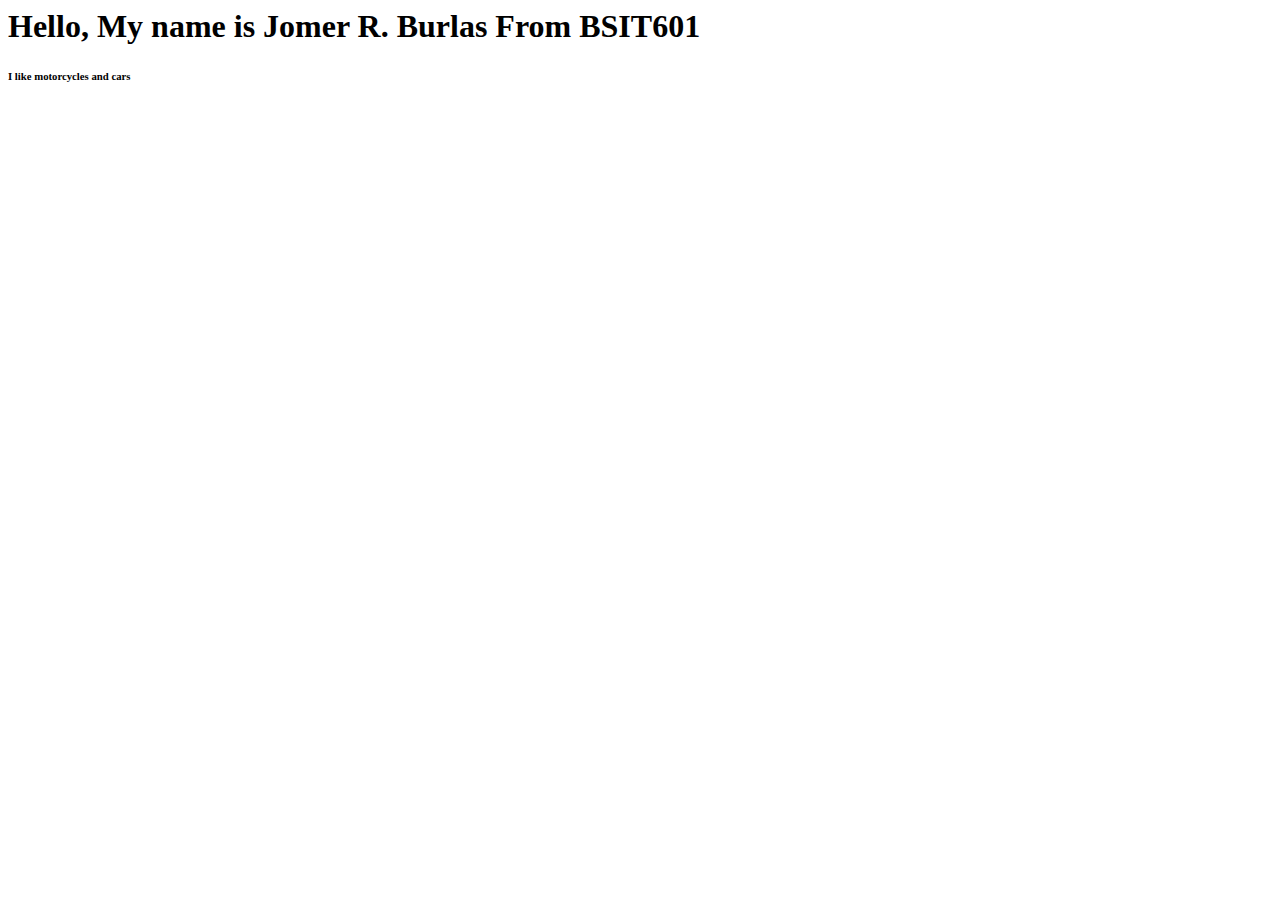
<file: index.html>
<html>
    <head>
      <title>Jomer Burlas</title>
    </head>
    <body>
      <h1>Hello, My name is Jomer R. Burlas From BSIT601</h1>
        <h6>I like motorcycles and cars</h6>
  </body>
</html>
</file>
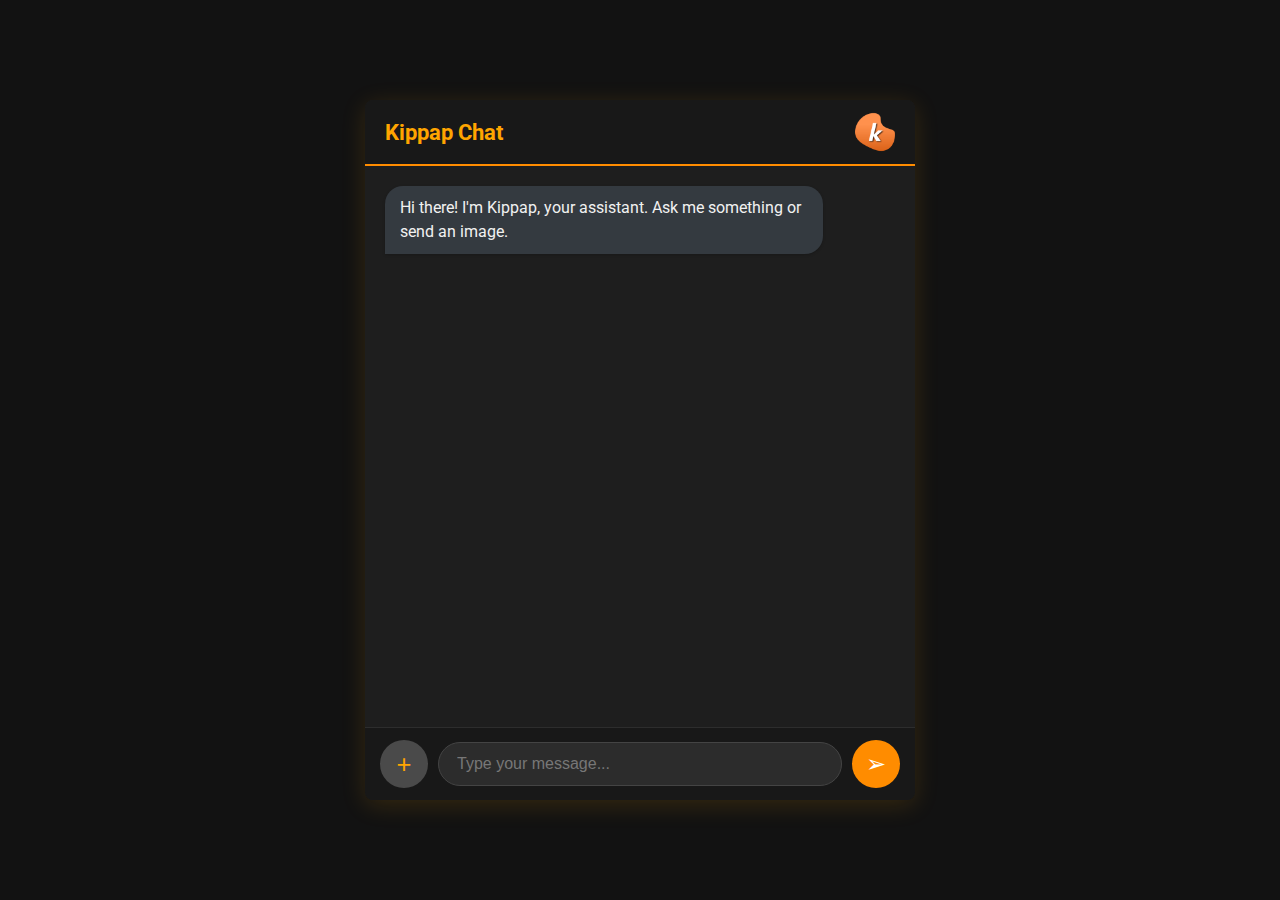
<file: chatbot/index.html>
<!DOCTYPE html>
<html lang="en">
<head>
    <meta charset="UTF-8">
    <meta name="viewport" content="width=device-width, initial-scale=1.0">
    <title>Kippap Chatbot</title>
    <link rel="icon" type="image/x-icon" href="kippap.png">
    <style>
        @import url('https://fonts.googleapis.com/css2?family=Roboto:wght@400;500;700&display=swap');

        :root {
            --body-bg: #121212; /* Very dark grey, almost black */
            --container-bg: #1E1E1E; /* Dark grey for chat container */
            --header-bg: #181818; /* Slightly different dark for header */
            --header-text-color: #FFA500; /* Orange for header title */
            --header-border-color: #FF8C00; /* Orange accent border for header */

            --chatbox-bg: #1E1E1E; 
            
            --text-color: #EAEAEA; /* Off-white for general text */
            --text-color-muted: #A0A0A0; /* Muted grey for secondary text */

            --message-user-bg: #E67E22; /* A nice shade of orange for user messages */
            --message-user-text: #FFFFFF; /* White text on orange */
            --message-bot-bg: #343A40;   /* Dark grey for bot messages, good contrast */
            --message-bot-text: #F1F1F1;

            --input-area-bg: #181818; 
            --input-area-border: #2D2D2D; 
            --input-bg: #2C2C2C; /* Dark grey for input field */
            --input-border: #444; /* Subtle border for input */
            --input-border-focus: #FFA500; /* Orange border on focus */
            --input-text: #EAEAEA;
            --input-placeholder-color: #777;

            --button-bg: #FF8C00; /* Dark Orange for buttons */
            --button-text: #FFFFFF;
            --button-hover-bg: #E67E22; /* Slightly darker/different orange on hover */

            --upload-button-bg: #4A4A4A;
            --upload-button-hover-bg: #5A5A5A;
            --upload-button-text: #FFA500;


            --typing-indicator-color: #FFA500; /* Orange for typing indicator */
            --loader-track-color: #444;
            --loader-spinner-color: #FF8C00; 

            --link-color: #FFAB40; /* A slightly lighter orange for links for better visibility */
            --box-shadow-light: rgba(255, 165, 0, 0.1);
            --box-shadow-medium: rgba(255, 165, 0, 0.15);

            --image-preview-bg: #252525;
            --image-preview-border: #383838;
            --remove-button-bg: #D9534F; /* A soft red */
            --remove-button-text: white;
            --remove-button-border-color: var(--body-bg); /* Use body-bg for contrast */

            --font-family-main: 'Roboto', 'Segoe UI', Arial, sans-serif;
            --border-radius-soft: 8px;
            --border-radius-messages: 18px;
            --border-radius-buttons: 25px;

            --scrollbar-thumb-bg: #FFA500;
            --scrollbar-track-bg: #2C2C2C;
        }

        body {
            font-family: var(--font-family-main);
            display: flex;
            justify-content: center;
            align-items: center;
            min-height: 100vh;
            background-color: var(--body-bg);
            color: var(--text-color);
            margin: 0;
            padding: 10px; 
            box-sizing: border-box;
        }

        #chat-container {
            width: 100%;
            max-width: 550px; 
            background-color: var(--container-bg);
            border-radius: var(--border-radius-soft);
            box-shadow: 0 5px 25px var(--box-shadow-medium);
            display: flex;
            flex-direction: column;
            height: 90vh; 
            max-height: 700px; 
            overflow: hidden;
        }

        #header-area {
            background-color: var(--header-bg);
            color: var(--header-text-color);
            padding: 12px 20px;
            border-bottom: 2px solid var(--header-border-color);
            display: flex;
            justify-content: space-between; 
            align-items: center;
            flex-shrink: 0; 
        }
        #header-title {
            font-size: 1.4em;
            font-weight: bold;
        }
        #logo-container img {
            height: 40px; 
            width: auto;
            display: block;
        }

        #chatbox {
            flex-grow: 1;
            overflow-y: auto;
            padding: 20px;
            background-color: var(--chatbox-bg);
            display: flex;
            flex-direction: column;
            gap: 12px; 
        }
        /* Custom Scrollbar */
        #chatbox::-webkit-scrollbar {
            width: 8px;
        }
        #chatbox::-webkit-scrollbar-track {
            background: var(--scrollbar-track-bg);
            border-radius: 10px;
        }
        #chatbox::-webkit-scrollbar-thumb {
            background: var(--scrollbar-thumb-bg);
            border-radius: 10px;
        }
        #chatbox::-webkit-scrollbar-thumb:hover {
            background: var(--button-hover-bg);
        }


        .message {
            padding: 10px 15px;
            max-width: 80%; 
            word-wrap: break-word;
            line-height: 1.5;
            box-shadow: 0 1px 3px rgba(0,0,0,0.2);
        }
        .message p { /* Style for text within a message that might also contain an image or formatted list */
            margin: 0 0 0.5em 0; /* Add some bottom margin to paragraphs in messages */
        }
        .message p:last-child {
            margin-bottom: 0;
        }
        .message ul {
            margin: 0.5em 0 0 20px; /* Style for lists within messages */
            padding: 0;
        }
        .message li {
            margin-bottom: 0.25em;
        }

        .message img { /* Style for images within a message */
            max-width: 100%;
            max-height: 250px; 
            border-radius: var(--border-radius-soft);
            margin-top: 8px;
            display: block;
        }
         .user-message img:only-child, .bot-message img:only-child { /* If image is the only child, no top margin */
            margin-top: 0;
        }


        .user-message {
            background-color: var(--message-user-bg);
            color: var(--message-user-text);
            align-self: flex-end;
            border-radius: var(--border-radius-messages) var(--border-radius-messages) 0 var(--border-radius-messages);
        }
        

        .bot-message {
            background-color: var(--message-bot-bg);
            color: var(--message-bot-text);
            align-self: flex-start;
            border-radius: var(--border-radius-messages) var(--border-radius-messages) var(--border-radius-messages) 0;
        }
        
        #imagePreviewContainer {
            padding: 10px 15px;
            background-color: var(--image-preview-bg);
            border-bottom: 1px solid var(--image-preview-border);
            display: none; 
            flex-shrink: 0; 
            align-items: center;
        }
        .image-preview-item {
            position: relative;
            display: inline-block;
            margin-right: 10px;
        }
        #imagePreviewContainer img {
            display: block;
            max-height: 60px;
            max-width: 100px;
            border-radius: var(--border-radius-soft);
            object-fit: cover;
            border: 1px solid var(--image-preview-border);
        }
        #removeImagePreview {
            position: absolute;
            top: -10px;         
            right: -10px;        
            background-color: var(--remove-button-bg);
            color: var(--remove-button-text);
            border: 2px solid var(--body-bg); 
            border-radius: 50%;
            width: 24px;        
            height: 24px;
            font-size: 14px;    
            font-weight: bold;
            line-height: 20px;  
            text-align: center;
            cursor: pointer;
            padding: 0;
            z-index: 10;        
            box-shadow: 0 1px 3px rgba(0,0,0,0.3);
            transition: background-color 0.2s, transform 0.1s;
        }
        #removeImagePreview:hover {
            background-color: #C0392B; /* Darker red on hover */
            transform: scale(1.1);
        }

        .typing-indicator {
            padding: 8px 20px;
            font-style: italic;
            color: var(--typing-indicator-color);
            display: none; 
            align-items: center; 
            gap: 8px; 
            flex-shrink: 0; 
            background-color: var(--input-area-bg); 
        }
        .loader {
            border: 3px solid var(--loader-track-color);
            border-top: 3px solid var(--loader-spinner-color);
            border-radius: 50%;
            width: 18px; 
            height: 18px;
            animation: spin 1s linear infinite;
            display: inline-block;
        }
        @keyframes spin {
            0% { transform: rotate(0deg); }
            100% { transform: rotate(360deg); }
        }

        #input-area {
            display: flex;
            padding: 12px 15px;
            background-color: var(--input-area-bg);
            border-top: 1px solid var(--input-area-border);
            align-items: center;
            gap: 10px; 
            flex-shrink: 0; 
        }
        #userInput {
            flex-grow: 1;
            padding: 12px 18px;
            background-color: var(--input-bg);
            color: var(--input-text);
            border: 1px solid var(--input-border);
            border-radius: var(--border-radius-buttons);
            outline: none;
            font-size: 1em;
            transition: border-color 0.2s;
        }
        #userInput::placeholder {
            color: var(--input-placeholder-color);
        }
        #userInput:focus {
            border-color: var(--input-border-focus);
        }

        #uploadImage, #sendButton {
            padding: 10px; 
            width: 48px; 
            height: 48px;
            background-color: var(--button-bg);
            color: var(--button-text);
            border: none;
            border-radius: 50%; /* Circular buttons */
            cursor: pointer;
            display: flex;
            align-items: center;
            justify-content: center;
            font-size: 1.5em; 
            transition: background-color 0.2s, transform 0.1s;
            flex-shrink: 0; 
        }
        #sendButton {
            background-color: var(--button-bg);
        }
        #sendButton:hover {
            background-color: var(--button-hover-bg);
            transform: scale(1.05);
        }
        #uploadImage {
            background-color: var(--upload-button-bg);
            color: var(--upload-button-text);
            font-size: 1.6em; /* '+' sign size */
        }
        #uploadImage:hover {
            background-color: var(--upload-button-hover-bg);
            transform: scale(1.05);
        }

        /* Mobile Responsiveness */
        @media (max-width: 600px) {
            body {
                padding: 0; /* Full bleed on mobile */
            }
            #chat-container {
                height: 100vh; 
                max-height: 100vh; 
                border-radius: 0; 
                max-width: 100%;
                box-shadow: none;
            }
            #header-area {
                padding: 10px 15px;
                border-bottom-width: 1px; 
            }
            #header-title {
                font-size: 1.2em;
            }
            #logo-container img {
                height: 30px;
            }
            #chatbox {
                padding: 15px 10px; 
            }
            .message {
                max-width: 85%;
                padding: 8px 12px;
                font-size: 0.95em;
            }
            #input-area {
                padding: 8px 10px; 
                gap: 8px;
            }
            #userInput {
                padding: 10px 15px;
                font-size: 0.95em;
            }
            #uploadImage, #sendButton {
                width: 42px;
                height: 42px;
                font-size: 1.3em;
            }
             #imagePreviewContainer {
                padding: 8px 10px;
            }
            #imagePreviewContainer img {
                max-height: 50px;
            }
             #removeImagePreview {
                width: 20px;
                height: 20px;
                font-size: 12px;
                line-height: 17px; 
                top: -7px;
                right: -7px;
            }
        }
    </style>
</head>
<body>
    <div id="chat-container">
        <div id="header-area">
            <span id="header-title">Kippap Chat</span>
            <div id="logo-container">
                <img src="kippap.png" alt="Kippap Logo">
            </div>
        </div>
        <div id="chatbox">
            <div class="message bot-message">Hi there! I'm Kippap, your assistant. Ask me something or send an image.</div>
        </div>
        
        <div id="imagePreviewContainer">
            </div>

        <div class="typing-indicator" id="typingIndicator">
            <div class="loader"></div> Bot is typing...
        </div>
        <div id="input-area">
            <button id="uploadImage" title="Upload Image">+</button>
            <input type="file" id="imageUploadInput" accept="image/*" style="display: none;">
            <input type="text" id="userInput" placeholder="Type your message...">
            <button id="sendButton" title="Send Message">➢</button>
        </div>
    </div>

    <script>
        const chatbox = document.getElementById('chatbox');
        const userInput = document.getElementById('userInput');
        const sendButton = document.getElementById('sendButton');
        const typingIndicator = document.getElementById('typingIndicator');
        const uploadImageButton = document.getElementById('uploadImage');
        const imageUploadInput = document.getElementById('imageUploadInput');
        const apiUrl = 'https://jomerdevtest.online/chatbot/chat_api.php';
        const imagePreviewContainer = document.getElementById('imagePreviewContainer');

        let currentImageBase64 = null;
        let currentImageMimeType = null;

        /**
         * Finds URLs in a string and replaces them with clickable HTML anchor tags.
         * @param {string} inputText The text to linkify.
         * @returns {string} The text with URLs converted to HTML links.
         */
        function linkify(inputText) {
            if (!inputText) return '';
            let replacedText = inputText;

            const urlPattern = /(\b(https?|ftp):\/\/[-A-Z0-9+&@#\/%?=~_|!:,.;]*[-A-Z0-9+&@#\/%=~_|])/gim;
            replacedText = replacedText.replace(urlPattern, (match) => `<a href="${match}" target="_blank" rel="noopener noreferrer" style="color: var(--link-color); text-decoration: underline;">${match}</a>`);

            // URLs starting with "www." (without // before it)
            const wwwPattern = /(^|[^A-Z0-9\/])(www\.[\S]+(\b|$))/gim; // Ensure 'www' is not part of a path segment
            replacedText = replacedText.replace(wwwPattern, (match, p1, p2) => `${p1}<a href="http://${p2}" target="_blank" rel="noopener noreferrer" style="color: var(--link-color); text-decoration: underline;">${p2}</a>`);
            
            // Email addresses
            const emailPattern = /([\w.-]+@[\w-]+\.[\w.-]+)/gim;
            replacedText = replacedText.replace(emailPattern, (match) => `<a href="mailto:${match}" style="color: var(--link-color); text-decoration: underline;">${match}</a>`);

            return replacedText;
        }

        /**
         * Formats a string containing a list of packages into an HTML list.
         * Assumes input like: "Intro text: * **Package1:** Price1 * **Package2:** Price2"
         * @param {string} inputText The raw text string with package information.
         * @returns {string} HTML string with a formatted list.
         */
        function formatPackageList(inputText) {
            const firstListItemMarker = inputText.indexOf("* **");
            let introHtml = "";
            let listItemsString = "";

            if (firstListItemMarker !== -1) {
                const introText = inputText.substring(0, firstListItemMarker).trim();
                if (introText) {
                    introHtml = `<p>${linkify(introText)}</p>`; // Linkify intro text as well
                }
                listItemsString = inputText.substring(firstListItemMarker);
            } else {
                return `<p>${linkify(inputText.trim())}</p>`; // Not a list, just linkify the whole thing
            }

            const itemsArray = listItemsString.split('*')
                .map(item => item.trim())
                .filter(item => item.startsWith("**") && item.includes(":**"));

            if (itemsArray.length === 0) {
                return introHtml || `<p>${linkify(inputText.trim())}</p>`;
            }

            const listHtml = itemsArray.map(itemStr => {
                const boldPartMatch = itemStr.match(/\*\*(.*?):\*\*/);
                if (boldPartMatch && boldPartMatch[1]) {
                    const boldText = linkify(boldPartMatch[1].trim() + ":");
                    const priceText = linkify(itemStr.substring(boldPartMatch[0].length).trim());
                    return `<li><strong>${boldText}</strong> ${priceText}</li>`;
                }
                return `<li>${linkify(itemStr.replace(/\*\*/g, ''))}</li>`;
            }).join('');

            return `${introHtml}<ul>${listHtml}</ul>`;
        }


        function displayMessage(content, sender) {
            const messageDiv = document.createElement('div');
            messageDiv.classList.add('message', sender === 'user' ? 'user-message' : 'bot-message');
            
            if (typeof content === 'string') {

                messageDiv.innerHTML = linkify(content); 
            } else if (content instanceof HTMLElement) {
                messageDiv.appendChild(content);
            }
            chatbox.appendChild(messageDiv);
            chatbox.scrollTop = chatbox.scrollHeight;
        }
        
        uploadImageButton.addEventListener('click', () => {
            imageUploadInput.click();
        });

        imageUploadInput.addEventListener('change', (event) => {
            const file = event.target.files[0];
            if (file && file.type.startsWith('image/')) {
                const reader = new FileReader();
                reader.onload = (e) => {
                    imagePreviewContainer.innerHTML = ''; 
                    const previewItem = document.createElement('div');
                    previewItem.className = 'image-preview-item';
                    const imgPreview = document.createElement('img');
                    imgPreview.src = e.target.result;
                    previewItem.appendChild(imgPreview);
                    const removeButton = document.createElement('button');
                    removeButton.id = 'removeImagePreview';
                    removeButton.innerHTML = '&times;'; 
                    removeButton.title = 'Remove image';
                    removeButton.onclick = () => {
                        imagePreviewContainer.innerHTML = '';
                        imagePreviewContainer.style.display = 'none';
                        currentImageBase64 = null;
                        currentImageMimeType = null;
                        imageUploadInput.value = ''; 
                    };
                    previewItem.appendChild(removeButton);
                    imagePreviewContainer.appendChild(previewItem);
                    imagePreviewContainer.style.display = 'flex';

                    const base64Full = e.target.result; 
                    const parts = base64Full.split(',');
                    if (parts.length < 2) {
                        console.error("Invalid Base64 string format for image upload.");
                        displayMessage('Error: Could not process image due to invalid format.', 'bot');
                        removeButton.onclick(); 
                        return;
                    }
                    const mimeTypePartMatch = parts[0].match(/:(.*?);/);
                    if (mimeTypePartMatch && mimeTypePartMatch[1]) {
                        currentImageMimeType = mimeTypePartMatch[1];
                        currentImageBase64 = parts[1];
                    } else {
                        console.error("Could not parse MIME type from Base64 string.");
                        displayMessage('Error: Could not determine image type.', 'bot');
                        removeButton.onclick(); 
                    }
                };
                reader.readAsDataURL(file);
            } else if (file) {
                displayMessage('Please select a valid image file (e.g., JPG, PNG, GIF).', 'bot');
                imageUploadInput.value = ''; 
            }
        });

        async function sendMessage() {
            const messageText = userInput.value.trim();
            if (!messageText && !currentImageBase64) {
                return; 
            }

            const textToSend = messageText; 
            const imagePayloadToSend = currentImageBase64 ? { data: currentImageBase64, mimeType: currentImageMimeType } : null;
            const imageSrcForDisplay = currentImageBase64 ? `data:${currentImageMimeType};base64,${currentImageBase64}` : null;

            if (imageSrcForDisplay) {
                const messageContentWrapper = document.createElement('div');
                const sentImageElement = document.createElement('img');
                sentImageElement.src = imageSrcForDisplay;
                messageContentWrapper.appendChild(sentImageElement);

                if (textToSend) {
                    const textElement = document.createElement('p');
                    textElement.innerHTML = linkify(textToSend); 
                    messageContentWrapper.appendChild(textElement);
                }
                displayMessage(messageContentWrapper, 'user');
            } else if (textToSend) {
                displayMessage(textToSend, 'user'); 
            }
            
            userInput.value = ''; 
            if (imagePreviewContainer.style.display !== 'none') {
                imagePreviewContainer.innerHTML = '';
                imagePreviewContainer.style.display = 'none';
            }
            imageUploadInput.value = ''; 

            currentImageBase64 = null; 
            currentImageMimeType = null;

            typingIndicator.style.display = 'flex'; 
            chatbox.scrollTop = chatbox.scrollHeight;

            const payload = { message: textToSend }; 
            if (imagePayloadToSend) {
                payload.image = imagePayloadToSend;
            }

            try {
                const response = await fetch(apiUrl, {
                    method: 'POST',
                    headers: { 'Content-Type': 'application/json' },
                    body: JSON.stringify(payload) 
                });

                if (!response.ok) {
                    let errorMsg = `Error: ${response.statusText} (Status: ${response.status})`;
                    try { 
                        const errorData = await response.json(); 
                        errorMsg = (errorData && errorData.reply) ? errorData.reply : errorMsg; 
                    } catch (e) { /* Response might not be JSON */ }
                    throw new Error(errorMsg);
                }
                const data = await response.json();

                displayMessage(data.reply, 'bot'); 

            } catch (error) {
                console.error('Error sending message:', error);
                displayMessage(`Bot Error: ${linkify(error.message) || 'Could not connect to the bot.'}`, 'bot');
            } finally {
                typingIndicator.style.display = 'none';
                chatbox.scrollTop = chatbox.scrollHeight;
            }
        }

        sendButton.addEventListener('click', sendMessage);
        userInput.addEventListener('keypress', (event) => {
            if (event.key === 'Enter' && !event.shiftKey) { 
                event.preventDefault(); 
                sendMessage();
            }
        });
        
        document.addEventListener('DOMContentLoaded', () => {
            const initialBotMessages = chatbox.querySelectorAll('.bot-message');
            initialBotMessages.forEach(messageElement => {
                // Example: If initial message could be a package list
                // if (messageElement.textContent.includes("* **")) { // Simple check
                //    messageElement.innerHTML = formatPackageList(messageElement.textContent);
                // } else {
                messageElement.innerHTML = linkify(messageElement.innerHTML);
                // }
            });
        });
    </script>
</body>
</html>
</file>
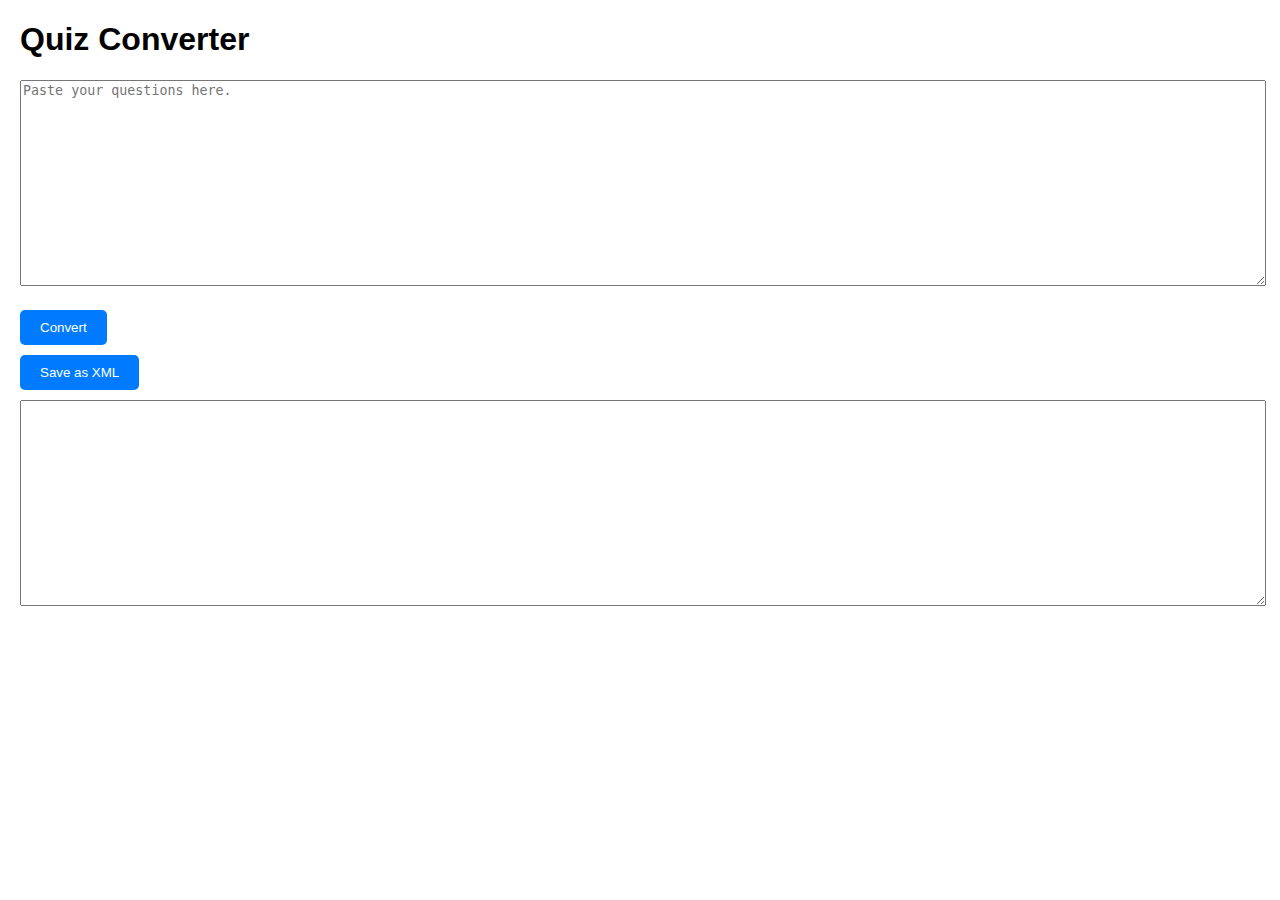
<file: ddwtos.html>
<!DOCTYPE html>
<html lang="en">
<head>
    <meta charset="UTF-8">
    <meta name="viewport" content="width=device-width, initial-scale=1.0">
    <title>Quiz Converter</title>
<style>
        body { font-family: Arial, sans-serif; margin: 20px; }
        textarea { width: 100%; margin-bottom: 10px; height: 200px; }
        button { display: block; margin: 10px 0; padding: 10px 20px; background-color: #007BFF; color: white; border: none; border-radius: 5px; cursor: pointer; }
        button:hover { background-color: #0056b3; }
        /* Style for CDATA blocks in output for readability */
        textarea#output { white-space: pre; overflow-wrap: normal; overflow-x: scroll; font-family: monospace; }
    </style>
</head>
<body>
    <h1>Quiz Converter</h1>
    <textarea id="input" placeholder="Paste your questions here."></textarea>
    <button id="convert">Convert</button>
    <button id="save">Save as XML</button>
    <textarea id="output" readonly></textarea>

    <script>
function processQuestion(questionType, questionNumber, questionText, choices) {
    let questionXml = "";
    if (!questionType || !questionNumber) return ""; // Don't process incomplete entries

    // Apply common replacements first
    questionText = questionText.replace(/\[Photo\]/g, '<img class="img-fluid align-top" role="presentation" src="');
    questionText = questionText.replace(/\[\/Photo\]/g, '" alt="" width="500">');

    if (questionType === "DESC") {
        questionXml = `    <question type="description">\n        <name>\n            <text>${questionNumber}</text>\n        </name>\n        <questiontext format="html">\n            <text><![CDATA[${questionText}]]></text>\n        </questiontext>\n        <generalfeedback format="html">\n            <text></text>\n        </generalfeedback>\n        <defaultgrade>0</defaultgrade>\n        <penalty>0</penalty>\n        <hidden>0</hidden>\n        <idnumber></idnumber>\n    </question>\n`;
    } else if (questionType === "MC" && choices.length > 0) {
        questionXml = `    <question type="multichoice">\n        <name>\n            <text>${questionNumber}</text>\n        </name>\n        <questiontext format="html">\n            <text><![CDATA[${questionText}]]></text>\n        </questiontext>\n        <generalfeedback format="html">\n            <text></text>\n        </generalfeedback>\n        <defaultgrade>1</defaultgrade>\n        <penalty>0.3333333</penalty>\n        <hidden>0</hidden>\n        <idnumber></idnumber>\n        <single>true</single>\n        <shuffleanswers>true</shuffleanswers>\n        <answernumbering>abc</answernumbering>\n        <correctfeedback format="html">\n            <text>Your answer is correct.</text>\n        </correctfeedback>\n        <partiallycorrectfeedback format="html">\n            <text>Your answer is partially correct.</text>\n        </partiallycorrectfeedback>\n        <incorrectfeedback format="html">\n            <text>Your answer is incorrect.</text>\n        </incorrectfeedback>\n        <shownumcorrect/>\n`;
        choices.forEach(choice => {
            let fraction = choice.includes("(Correct Answer)") ? "100" : "0";
            choice = choice.replace(" (Correct Answer)", "").trim();
            // Escape XML characters within the choice text if needed, but CDATA helps
            questionXml += `        <answer fraction="${fraction}" format="html">\n            <text><![CDATA[<p>${choice}</p>]]></text>\n            <feedback format="html">\n                <text></text>\n            </feedback>\n        </answer>\n`;
        });
        questionXml += `    </question>\n`;
    } else if (questionType === "DDWTOS" && choices.length > 0) {
         questionXml = `    <question type="ddwtos">\n        <name>\n            <text>${questionNumber}</text>\n        </name>\n        <questiontext format="html">\n            <text><![CDATA[${questionText}]]></text>\n        </questiontext>\n        <generalfeedback format="html">\n            <text></text>\n        </generalfeedback>\n        <defaultgrade>1</defaultgrade>\n        <penalty>0.3333333</penalty>\n        <hidden>0</hidden>\n        <idnumber></idnumber>\n        <shuffleanswers>1</shuffleanswers>\n        <correctfeedback format="html">\n            <text><![CDATA[<p>Your answer is correct.</p>]]></text>\n        </correctfeedback>\n        <partiallycorrectfeedback format="html">\n            <text><![CDATA[<p>Your answer is partially correct.</p>]]></text>\n        </partiallycorrectfeedback>\n        <incorrectfeedback format="html">\n            <text><![CDATA[<p>Your answer is incorrect.</p>]]></text>\n        </incorrectfeedback>\n        <shownumcorrect/>\n`;
         choices.forEach((choice, index) => {
             choice = choice.trim();
             // Check if choice indicates the correct drop zone, e.g., "Choice 1 (Correct for [[1]]): text"
             // For simplicity now, just adding all choices as draggable items for group 1.
             // Determining *which* choice goes to *which* placeholder ([[1]], [[2]], etc.)
             // typically requires more complex input format or post-processing in Moodle.
             // This implementation assumes all choices are potential drops for any placeholder.
             questionXml += `        <dragbox>\n            <text>${choice}</text>\n            <group>1</group>\n            <infinite>0</infinite>\n        </dragbox>\n`;
         });
         // Note: This basic DDWTOS doesn't automatically map specific choices to specific [[n]] placeholders.
         // It makes all choices available to drag to any placeholder.
         // Defining the correct drop zones usually happens within the Moodle interface
         // or requires a more complex XML structure specifying drop zones.
         questionXml += `    </question>\n`;
    }
    return questionXml;
}

document.getElementById("convert").addEventListener("click", () => {
    const input = document.getElementById("input").value;
    const output = document.getElementById("output");

    let xml = "<quiz>\n";
    const lines = input.split("\n");
    let category = "", questionNumber = "", questionText = "", questionType = "", choices = [];
    let collectingQuestionText = false;

    lines.forEach(line => {
        line = line.trim();

        // Detect start of a new question or category to process the previous one
        if (line.startsWith("Category:") || line.startsWith("Question Number:")) {
            // Process the completed previous question before starting the new one
            xml += processQuestion(questionType, questionNumber, questionText, choices);
            // Reset for the next question/category
            questionNumber = ""; questionText = ""; questionType = ""; choices = []; collectingQuestionText = false;
        }

        // Process the current line
        if (line.startsWith("Category:")) {
            category = line.split(": ").slice(1).join(":").trim();
             if (category) { // Add category marker only if category text exists
                xml += `\n    \n`;
                xml += `    <question type="category">\n        <category>\n            <text>$course$/top/${category}</text>\n        </category>\n    </question>\n`;
            }
       } else if (line.startsWith("Question Number:")) {
            questionNumber = line.split(": ").slice(1).join(":").trim();
            collectingQuestionText = false;
        } else if (line.startsWith("Question Text:")) {
            // Start collecting question text, initialize with the first line
            questionText = `<p>` + line.split(": ").slice(1).join(":").trim() + `</p>`;
            collectingQuestionText = true;
        } else if (collectingQuestionText && !line.startsWith("Question Type:") && !line.startsWith("Choice") && line !== "") {
             // Append non-empty lines to the question text
             questionText += `\n<p>${line}</p>`; // Add newline for readability in raw HTML
        } else if (line.startsWith("Question Type:")) {
            questionType = line.split(": ").slice(1).join(":").trim();
            collectingQuestionText = false; // Stop collecting text
        } else if (line.startsWith("Choice")) {
             collectingQuestionText = false; // Stop collecting text
             // Add choice text, keeping the marker (like "(Correct Answer)") for later processing
            choices.push(line.split(": ").slice(1).join(":")); // Keep raw choice text initially
        }
        // Ignore empty lines and separators like "---"
    });

     // Process the very last question in the input
    xml += processQuestion(questionType, questionNumber, questionText, choices);

    xml += "</quiz>";
    output.value = xml;
}); // End of convert event listener

document.getElementById("save").addEventListener("click", () => {
    const xmlContent = document.getElementById("output").value;
    if (!xmlContent || xmlContent.trim() === "<quiz>\n</quiz>") {
        alert("No XML content to save. Please convert some text first.");
        return;
    }

    const blob = new Blob([xmlContent], { type: "application/xml;charset=utf-8" });
    const link = document.createElement("a");
    link.href = URL.createObjectURL(blob);
    link.download = "quiz.xml";
    document.body.appendChild(link);
    link.click();
    document.body.removeChild(link);
    URL.revokeObjectURL(link.href);
}); // End of save event listener

    </script>

</body>
</html>
</file>
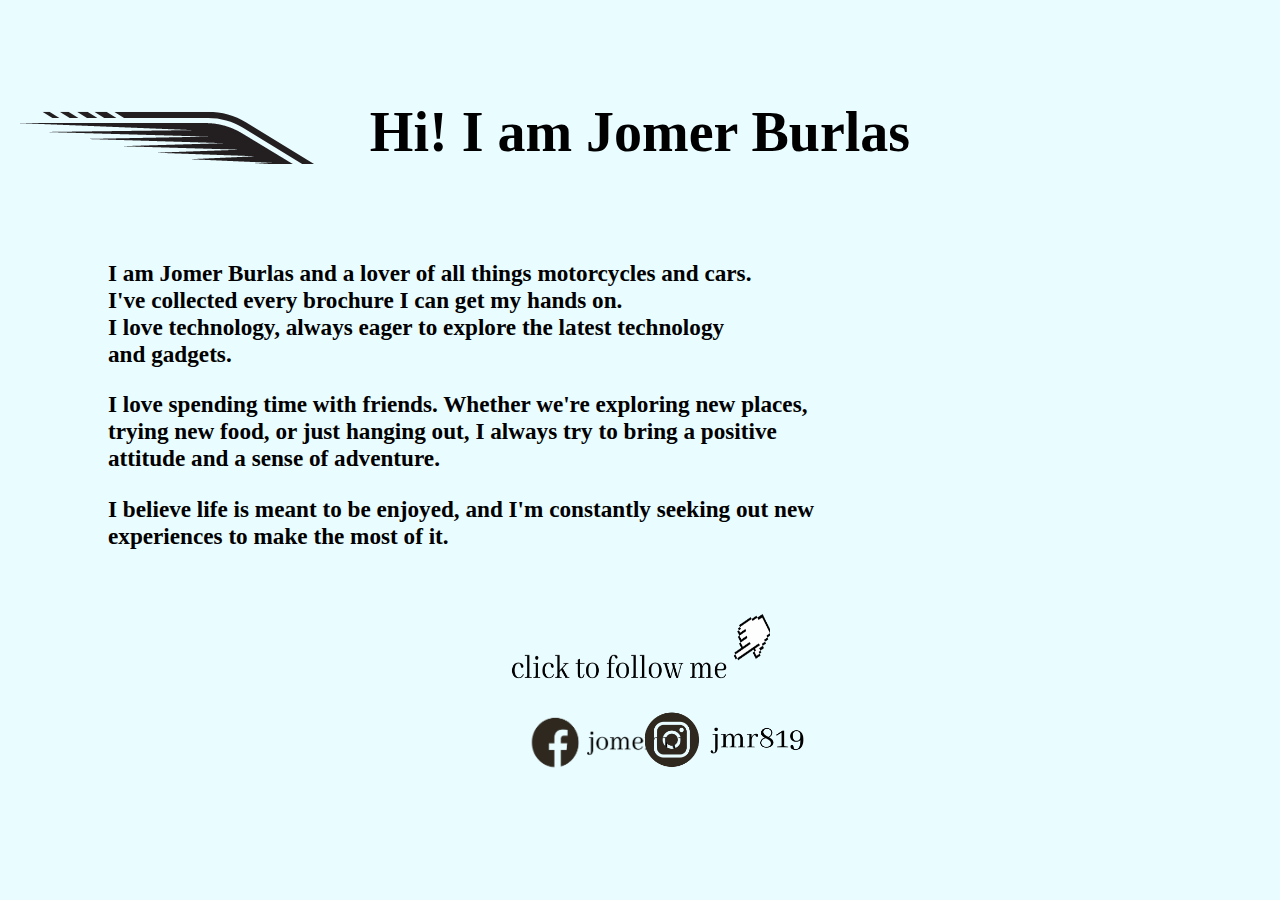
<file: Introduction.html>
<html>
	<head>
		<title>Introduction</title>

		
		<style>
			body {
			background-image: url('/images/background.png');
			background-repeat: no-repeat;
			background-size: 1920px 1080px;
			}
			h1 {
			background-image: url("/images/wing.png");
			background-repeat: no-repeat;
			font-family: "Cambria Math";
			font-size: 3.5em;
			}		
			
			h3{
			font-color: 2e281f;
			font-family: "Times New Roman";  
			font-weight: bold;
			font-size: 1.65em   
			}

			p{
			margin-left: 100px;
			font-family: "Times New Roman";  
			font-weight: bold;
			font-size: 1.45em  
			}
			
			* {
			box-sizing: border-box;
			}
			
			.column {
			float: left;
			width: 50%;
			padding: 5px;
			}

			.row::after {
			content: "";
			clear: both;
			display: table;
			}			
			
			.facebook{
			margin-left: 83%;
			}
			
			.instagram{
			margin-left: 0%;
			}

		</style>
	</head>
	<body>
		<br /><br /><br />
		<! -- UPPER CENTER -- >
		<center>
			<h1>Hi! I am Jomer Burlas</h1>
		</center>
		<br /><br />
			<p>I am Jomer Burlas and a lover of all things motorcycles and cars.<br />
			I've collected every brochure I can get my hands on. <br />
			I love technology, always eager to explore the latest technology <br />
			and gadgets.</p>
			
			<p>I love spending time with friends. Whether we're exploring new places, <br />
			trying new food, or just hanging out, I always try to bring a positive <br />
			attitude and a sense of adventure. </p>
			
			<p>I believe life is meant to be enjoyed, and I'm constantly seeking out new <br />
			experiences to make the most of it.</p>
			
		<br /><br />
		<center>
			<img src="/images/follow.png"  alt="click to follow" width="260" height="90"/>
		</center>
			<div class="row">
			<div class="column">
			<a href="https://www.facebook.com/jomeruu/"><img src="/images/facebook.png"  alt="facebook" class="facebook" width="160" height="70"/></a>
			</div>
			<div class="column">
			<a href="https://instagram.com/jmr819"><img src="/images/instagram.png"   alt="instagram" class="instagram" width="160" height="70"/></a>
			</div>
	</body>
</html>
</file>
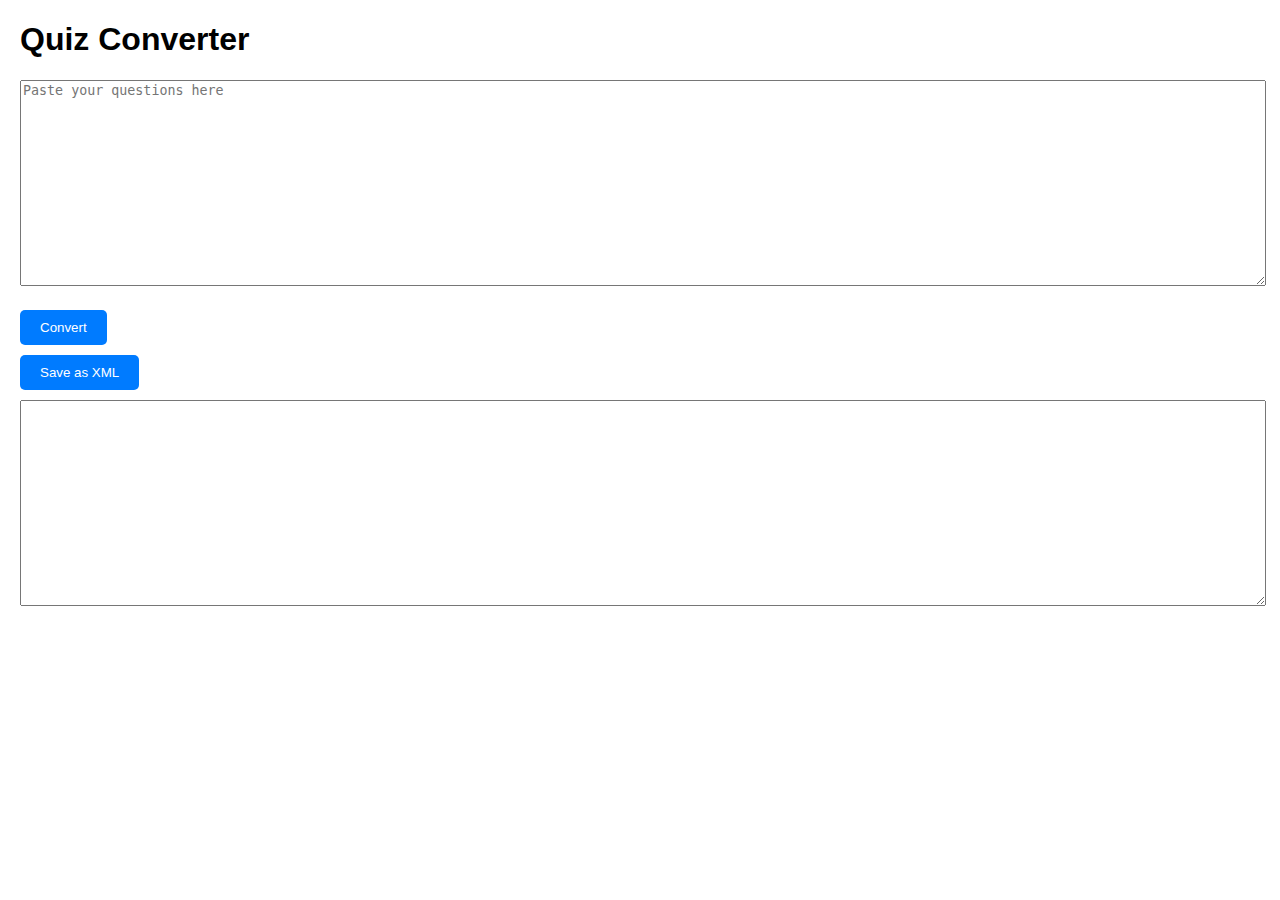
<file: MCQuiz.html>
<!DOCTYPE html>
<html lang="en">
<head>
    <meta charset="UTF-8">
    <meta name="viewport" content="width=device-width, initial-scale=1.0">
    <title>Quiz Converter</title>
<style>
        body { font-family: Arial, sans-serif; margin: 20px; }
        textarea { width: 100%; margin-bottom: 10px; height: 200px; }
        button { display: block; margin: 10px 0; padding: 10px 20px; background-color: #007BFF; color: white; border: none; border-radius: 5px; cursor: pointer; }
        button:hover { background-color: #0056b3; }
    </style>
</head>
<body>
    <h1>Quiz Converter</h1>
    <textarea id="input" placeholder="Paste your questions here"></textarea>
    <button id="convert">Convert</button>
    <button id="save">Save as XML</button>
    <textarea id="output" readonly></textarea>

    <script>
document.getElementById("convert").addEventListener("click", () => {
    const input = document.getElementById("input").value;
    const output = document.getElementById("output");

    let xml = "<quiz>\n";
    const lines = input.split("\n");
    let category = "", questionNumber = "", questionText = "", questionType = "", choices = [];
    let collectingQuestionText = false;

    lines.forEach(line => {
        line = line.trim();

        if (line.startsWith("Category:")) {
            category = line.split(": ").slice(1).join(":");
            xml += `    <question type="category">\n        <category>\n            <text>$module$/top/${category}</text>\n        </category>\n    </question>\n`;
        } else if (line.startsWith("Question Number:")) {
            questionNumber = line.split(": ").slice(1).join(":");
        } else if (line.startsWith("Question Text:")) {
            questionText = `<p>` + line.split(": ").slice(1).join(":") + `</p>`;
            collectingQuestionText = true;
        } else if (collectingQuestionText && !line.startsWith("Question Type:") && !line.startsWith("Choice")) {
            questionText += `<p>${line}</p>`;  // Preserve multi-line format
        } else if (line.startsWith("Question Type:")) {
            questionType = line.split(": ").slice(1).join(":");
            collectingQuestionText = false;
        } else if (line.startsWith("Choice")) {
            choices.push(line.split(": ").slice(1).join(":"));
        }

        // When question type is set, process and add to XML
        if (questionType && (line.startsWith("Question Type:") || line.startsWith("Choice"))) {
            if (questionType === "DESC") {
                xml += `    <question type="description">\n        <name>\n            <text>${questionNumber}</text>\n        </name>\n        <questiontext format="html">\n            <text><![CDATA[${questionText}]]></text>\n        </questiontext>\n    </question>\n`;
            } else if (questionType === "MC" && choices.length > 0) {
                xml += `    <question type="multichoice">\n        <name>\n            <text>${questionNumber}</text>\n        </name>\n        <questiontext format="html">\n            <text><![CDATA[${questionText}]]></text>\n        </questiontext>\n`;

                choices.forEach(choice => {
                    let fraction = choice.includes("(Correct Answer)") ? "100" : "0";
                    choice = choice.replace(" (Correct Answer)", "");

                    xml += `        <answer fraction="${fraction}" format="html">\n            <text><![CDATA[<p>${choice}</p>]]></text>\n        </answer>\n`;
                });

                xml += `    </question>\n`;
            }

            // Reset values after processing question
            questionNumber = "";
            questionText = "";
            questionType = "";
            choices = [];
            collectingQuestionText = false;
        }
    });

    xml += "</quiz>";
    output.value = xml;
	
	document.getElementById("save").addEventListener("click", () => {
            const xmlContent = document.getElementById("output").value;
            if (!xmlContent.trim()) {
                alert("No XML content to save. Please convert first.");
                return;
            }

            const blob = new Blob([xmlContent], { type: "application/xml" });
            const link = document.createElement("a");
            link.href = URL.createObjectURL(blob);
            link.download = "quiz.xml";
            link.click();
        });
});
    </script>

</body>
</html>
</file>
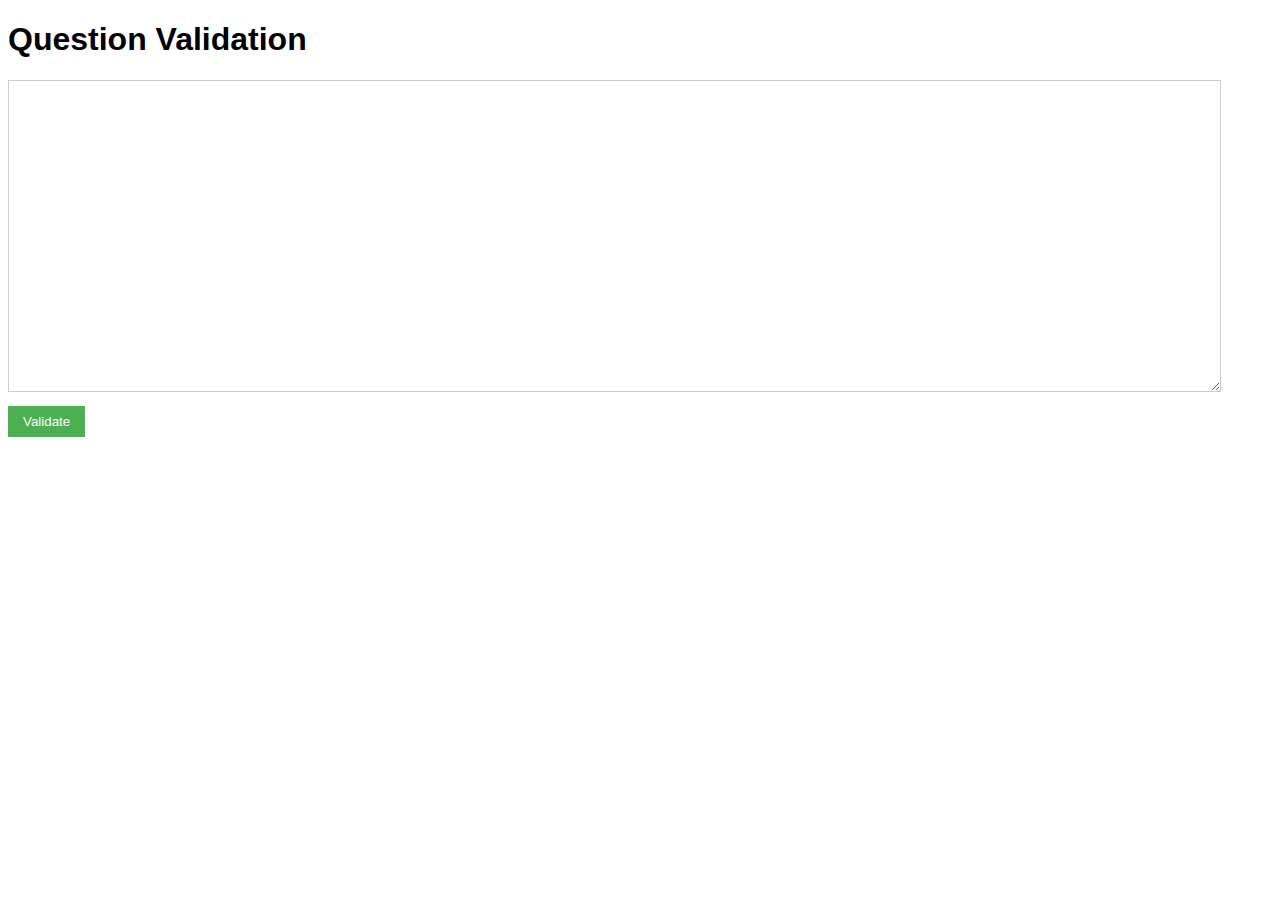
<file: QValidation.html>
<!DOCTYPE html>
<html>
<head>
<title>Question Validation</title>
<style>
body {
  font-family: sans-serif;
}
textarea {
  width: 95%;
  height: 300px;
  margin-bottom: 10px;
  padding: 5px;
  border: 1px solid #ccc;
}
button {
  padding: 8px 15px;
  background-color: #4CAF50;
  color: white;
  border: none;
  cursor: pointer;
}
#results {
  margin-top: 10px;
}
.error {
  color: red;
}
.success {
  color: green;
}
</style>
</head>
<body>

<h1>Question Validation</h1>

<textarea id="inputArea"></textarea>

<button onclick="validate()">Validate</button>

<div id="results"></div>

<script>
function validate() {
  const inputText = document.getElementById("inputArea").value;
  const resultsDiv = document.getElementById("results");
  resultsDiv.innerHTML = ""; // Clear previous results

  const validationResult = validateNumberingAndFormatting(inputText);

  if (validationResult.valid) {
    resultsDiv.innerHTML = "<p class='success'>Input is valid.</p>";
  } else {
    resultsDiv.innerHTML = "<p class='error'>Input is invalid:</p>";
    validationResult.errors.forEach(error => {
      resultsDiv.innerHTML += `<p class='error'>${error}</p>`;
    });
  }
}

function validateNumberingAndFormatting(inputText) {
  const lines = inputText.split('\n');
  let currentCategory = null;
  let expectedQuestionNumber = 1;
  let errors = [];
  let correctAnswersFound = false; // Track if a correct answer is found *for the current question*
  let currentQuestionType = null;
  let choiceFound = false; // Track if any choice is found *for the current question*
  let isInsideQuestion = false; // Track if we are between Question Number and Question Type
  let currentQuestionRef = null; // Holds the string of the current question number (e.g., "1", "S1 5")

  // Helper to format error messages
  function formatError(message, lineNumber, questionRef) {
      const prefix = questionRef ? `Near Question Number ${questionRef}` : `Near Line ${lineNumber}`;
      return `${prefix}: ${message}`;
  }

  for (let i = 0; i < lines.length; i++) {
    const line = lines[i].trim(); // Use trimmed line for checks, but original line index for errors
    const lineNumber = i + 1; // Store line number for potential fallback in errors

    if (line === "") continue; // Skip empty lines

    if (line.startsWith("Category:")) {
      currentCategory = line.substring("Category:".length).trim();
      if (!currentCategory) {
        errors.push(formatError(`Category cannot be empty.`, lineNumber, currentQuestionRef));
      }
      // Optional line break checks...
      isInsideQuestion = false; // Reset state
      correctAnswersFound = false;
      choiceFound = false;
      currentQuestionType = null;
      // Do NOT reset currentQuestionRef here, keep it until the next Question Number

    } else if (line.startsWith("Question Number:")) {
      const questionNumberPart = line.substring("Question Number:".length).trim();
      currentQuestionRef = questionNumberPart; // <-- Update the reference
      const match = questionNumberPart.match(/^(S\d+ )?(\d+)$/);

      if (match) {
        const actualNumber = parseInt(match[2], 10);
        if (actualNumber !== expectedQuestionNumber) {
          errors.push(formatError(`Incorrect question number. Expected ${expectedQuestionNumber}, got ${actualNumber}.`, lineNumber, currentQuestionRef));
        }
      } else {
         errors.push(formatError(`Invalid format for Question Number. Expected 'Question Number: [S# ]#'.`, lineNumber, currentQuestionRef));
      }

      // Check line break context
      let prevNonEmptyLine = "";
      if (i > 0) prevNonEmptyLine = lines[i-1].trim();
      if (prevNonEmptyLine !== "" ) {
          errors.push(formatError(`Question Number should have a blank line above it.`, lineNumber, currentQuestionRef));
      }
      let lineBeforePrev = "";
      if (i > 1) lineBeforePrev = lines[i-2].trim();
      if (prevNonEmptyLine === "" && lineBeforePrev !== "" && !lineBeforePrev.startsWith("Category:") && !lineBeforePrev.startsWith("Question Type:")) {
          errors.push(formatError(`The line before the blank line above Question Number must be a Category or Question Type.`, lineNumber, currentQuestionRef));
      }

      isInsideQuestion = true;
      correctAnswersFound = false;
      choiceFound = false;

    } else if (line.startsWith("Question Text:")) {
       if (!isInsideQuestion) {
           errors.push(formatError(`Question Text found outside of a Question Number block.`, lineNumber, currentQuestionRef));
       }
      const text = line.substring("Question Text:".length).trim();
       if (!text) {
           errors.push(formatError(`Question Text cannot be empty.`, lineNumber, currentQuestionRef));
       }
      // Optional internal line break checks...

    } else if (line.startsWith("Choice ")) {
       if (!isInsideQuestion) {
           errors.push(formatError(`Choice found outside of a Question Number block.`, lineNumber, currentQuestionRef));
           continue;
       }
      const parts = line.split(":");
      if (!/^Choice \d+:/.test(line.trim())) {
           errors.push(formatError(`Incorrect choice format start. Should be 'Choice #: ...'.`, lineNumber, currentQuestionRef));
      } else if (parts.length < 2 || parts[1].trim() === "") {
           errors.push(formatError(`Choice value cannot be empty after the colon.`, lineNumber, currentQuestionRef));
      }

      const correctAnswerMarker = "(Correct Answer)";
      if (line.includes(correctAnswerMarker)) {
        if (line.indexOf(correctAnswerMarker) !== line.lastIndexOf(correctAnswerMarker)) {
          errors.push(formatError(`Choice line contains multiple "${correctAnswerMarker}" indicators.`, lineNumber, currentQuestionRef));
        } else {
          const expectedEnding = " " + correctAnswerMarker;
          if (line.endsWith(expectedEnding)) {
            const charBeforeSpaceIndex = line.length - expectedEnding.length - 1;
            if (charBeforeSpaceIndex < 0 || line.charAt(charBeforeSpaceIndex) === ' ') {
              errors.push(formatError(`Incorrect spacing before "${correctAnswerMarker}". Choice text itself should not end in a space.`, lineNumber, currentQuestionRef));
            } else {
              correctAnswersFound = true;
            }
          } else if (line.endsWith(correctAnswerMarker)) {
            errors.push(formatError(`Missing space before "${correctAnswerMarker}". Should be "...text ${correctAnswerMarker}".`, lineNumber, currentQuestionRef));
          } else {
            errors.push(formatError(`"${correctAnswerMarker}" must appear exactly at the end of the line, preceded by a single space.`, lineNumber, currentQuestionRef));
          }
        }
      } // end if includes marker
      choiceFound = true;

    } else if (line.startsWith("Question Type:")) {
       if (!isInsideQuestion && currentQuestionRef) { // Only flag if we were expecting to be inside *a* question
           errors.push(formatError(`Question Type found, but might be misplaced (not immediately following its question parts).`, lineNumber, currentQuestionRef));
       } else if (!isInsideQuestion && !currentQuestionRef) {
            errors.push(formatError(`Question Type found outside of any Question block.`, lineNumber, null));
       }

      currentQuestionType = line.substring("Question Type:".length).trim();
      if (!currentQuestionType) {
          errors.push(formatError(`Question Type cannot be empty.`, lineNumber, currentQuestionRef));
      }

      // --- Checks for the *completed* question block ending *before* this line ---
      // These errors logically belong to the question identified by currentQuestionRef
       if (currentQuestionType === "DESC" && choiceFound) {
           errors.push(formatError(`Previous question block (Type DESC) contained choices.`, lineNumber, currentQuestionRef));
       }
       if (currentQuestionType && currentQuestionType !== "DESC" && choiceFound && !correctAnswersFound) {
           errors.push(formatError(`Previous question block (Type ${currentQuestionType}) has choices, but none are marked correctly with "(Correct Answer)".`, lineNumber, currentQuestionRef));
       }
        if (currentQuestionType && currentQuestionType !== "DESC" && !choiceFound) {
           errors.push(formatError(`Previous question block (Type ${currentQuestionType}) is missing Choices.`, lineNumber, currentQuestionRef));
       }
      // --- End checks for completed question ---


      // Check line break context for Question Type line itself
      let nextNonEmptyLine = "";
       if(i < lines.length - 1) nextNonEmptyLine = lines[i+1].trim();
       if (nextNonEmptyLine !== "") {
           errors.push(formatError(`Question Type must have a blank line below it.`, lineNumber, currentQuestionRef));
       }
       let lineAfterNext = "";
       if(i < lines.length - 2) lineAfterNext = lines[i+2].trim();
       if (nextNonEmptyLine === "" && lineAfterNext !== "" && !lineAfterNext.startsWith("Category:") && !lineAfterNext.startsWith("Question Number:")) {
           errors.push(formatError(`The line after the blank line below Question Type must be a Category or Question Number.`, lineNumber, currentQuestionRef));
       }


      // Check MC numbering requirement using the stored currentQuestionRef
      if (currentQuestionRef) { // Check if we have a question reference
           const match = currentQuestionRef.match(/^(S\d+ )?(\d+)$/);
           if (match) {
               const numStr = match[2];
               const numVal = parseInt(numStr, 10);
               if (currentQuestionType === "MC" && numVal < 10 && numStr.length < 2) {
                   errors.push(formatError(`Question Type MC requires single-digit question numbers (like ${numVal}) to be formatted with a leading zero (e.g., 0${numVal}). Found '${numStr}'.`, lineNumber, currentQuestionRef));
               }
           }
      } else if (currentQuestionType === "MC") {
            // This case should ideally not happen if structure is valid, but good to catch
            errors.push(formatError(`Question Type MC defined, but cannot verify numbering format as no preceding Question Number was found.`, lineNumber, null));
      }


      if (isInsideQuestion) {
          expectedQuestionNumber++;
      }

      isInsideQuestion = false;
      correctAnswersFound = false;
      choiceFound = false;
      // currentQuestionType is set, currentQuestionRef remains until next Q#

    } else {
      // Unrecognized line format
      errors.push(formatError(`Unrecognized line format: "${line}"`, lineNumber, currentQuestionRef));
    }
  } // end for loop

  // --- Final Check: After loop ---
  if (isInsideQuestion) {
       // Use the last known question ref for these errors
       const lastLineNum = lines.length;
       errors.push(formatError(`Input ended unexpectedly inside a question block. Missing 'Question Type:'?`, lastLineNum, currentQuestionRef));
       if (currentQuestionType === "DESC" && choiceFound) { // Check based on last known type if available
           errors.push(formatError(`Last question block (unterminated, Type DESC) contained choices.`, lastLineNum, currentQuestionRef));
       }
       if (currentQuestionType && currentQuestionType !== "DESC" && choiceFound && !correctAnswersFound) {
           errors.push(formatError(`Last question block (unterminated, Type ${currentQuestionType}) has choices, but none are marked correctly with "(Correct Answer)".`, lastLineNum, currentQuestionRef));
       }
       if (currentQuestionType && currentQuestionType !== "DESC" && !choiceFound) {
           errors.push(formatError(`Last question block (unterminated, Type ${currentQuestionType}) is missing Choices.`, lastLineNum, currentQuestionRef));
       }
       // Check based on flags if type wasn't explicitly set for the last block
        else if (!currentQuestionType && choiceFound && !correctAnswersFound) {
             errors.push(formatError(`Last question block (unterminated, type unknown but has choices) has no choice marked correctly with "(Correct Answer)".`, lastLineNum, currentQuestionRef));
        }
         else if (!currentQuestionType && !choiceFound){
             // This might be okay if it was intended to be DESC, but ambiguous without type. Flagging potential issue.
              errors.push(formatError(`Last question block (unterminated, type unknown) is missing Choices. Expected type DESC?`, lastLineNum, currentQuestionRef));
         }
  }

  if (errors.length > 0) {
    const uniqueErrors = [...new Set(errors)];
    return { valid: false, errors: uniqueErrors };
  } else {
    return { valid: true, errors: [] };
  }
}
</script>

</body>
</html>
</file>
